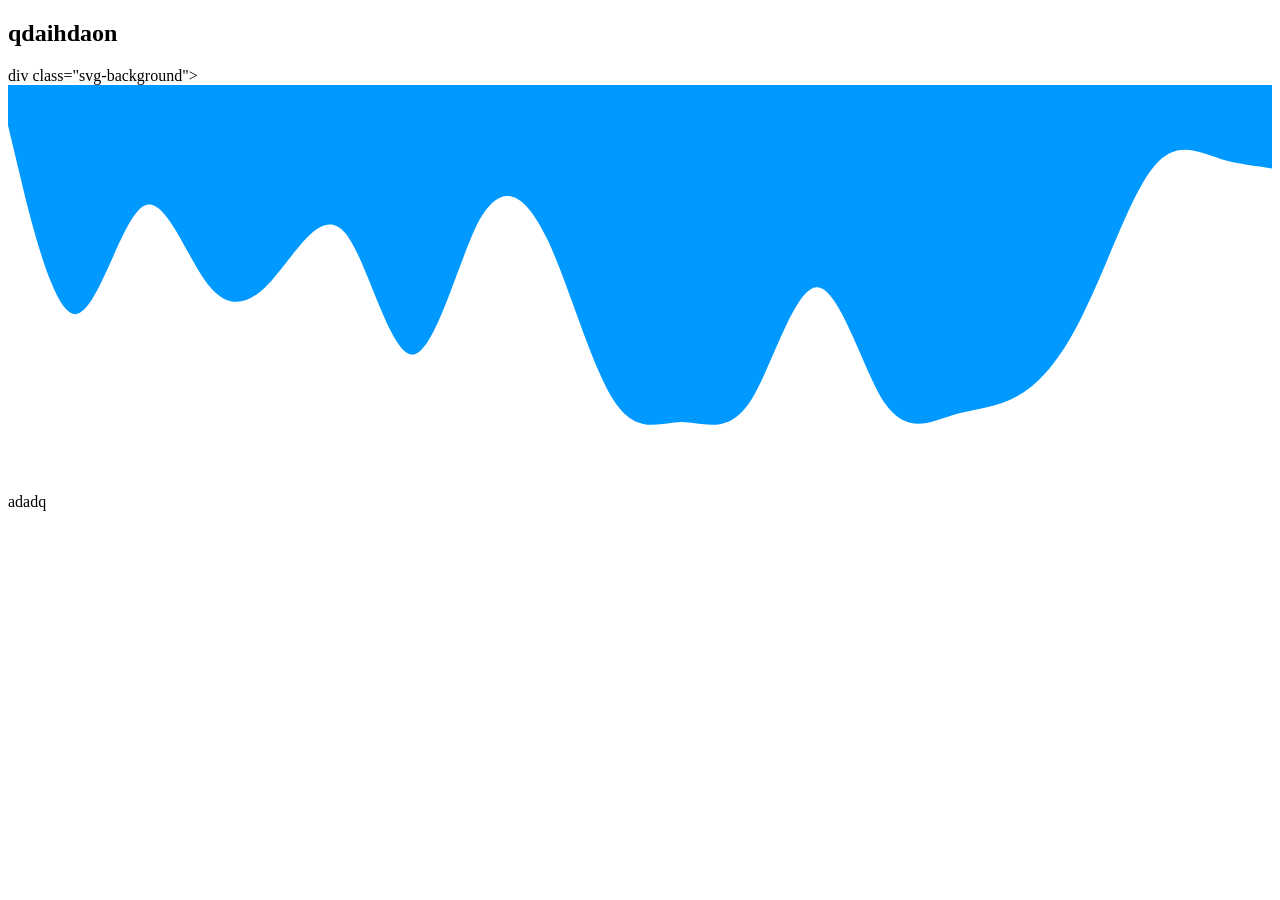
<file: coba.html>
<!DOCTYPE html>
<html lang="en">
<head>
  <meta charset="UTF-8">
  <meta name="viewport" content="width=device-width, initial-scale=1.0">
  <title>Bootstrap SVG dengan Teks</title>
  <h2> qdaihdaon</h2>
  <!-- Bootstrap CSS -->
  
  <style>
    .svg-background {
      position: relative;
    }
    .svg-background .overlay-text {
      position: absolute;
      top: 50%;
      left: 50%;
      transform: translate(-50%, -50%);
      color: white;
      font-size: 24px;
    }
  </style>
</head>
<body>

<div class="container">
  <div class="row">
    <div class="col">
      div class="svg-background">
        <!-- SVG Code -->
        <svg xmlns="http://www.w3.org/2000/svg" viewBox="0 0 1000 320"><path fill="#0099ff" fill-opacity="1" d="M0,32L8.9,69.3C17.8,107,36,181,53,181.3C71.1,181,89,107,107,96C124.4,85,142,139,160,160C177.8,181,196,171,213,149.3C231.1,128,249,96,267,117.3C284.4,139,302,213,320,213.3C337.8,213,356,139,373,106.7C391.1,75,409,85,427,122.7C444.4,160,462,224,480,250.7C497.8,277,516,267,533,266.7C551.1,267,569,277,587,250.7C604.4,224,622,160,640,160C657.8,160,676,224,693,250.7C711.1,277,729,267,747,261.3C764.4,256,782,256,800,245.3C817.8,235,836,213,853,176C871.1,139,889,85,907,64C924.4,43,942,53,960,58.7C977.8,64,996,64,1013,69.3C1031.1,75,1049,85,1067,96C1084.4,107,1102,117,1120,154.7C1137.8,192,1156,256,1173,234.7C1191.1,213,1209,107,1227,80C1244.4,53,1262,107,1280,112C1297.8,117,1316,75,1333,80C1351.1,85,1369,139,1387,176C1404.4,213,1422,235,1431,245.3L1440,256L1440,0L1431.1,0C1422.2,0,1404,0,1387,0C1368.9,0,1351,0,1333,0C1315.6,0,1298,0,1280,0C1262.2,0,1244,0,1227,0C1208.9,0,1191,0,1173,0C1155.6,0,1138,0,1120,0C1102.2,0,1084,0,1067,0C1048.9,0,1031,0,1013,0C995.6,0,978,0,960,0C942.2,0,924,0,907,0C888.9,0,871,0,853,0C835.6,0,818,0,800,0C782.2,0,764,0,747,0C728.9,0,711,0,693,0C675.6,0,658,0,640,0C622.2,0,604,0,587,0C568.9,0,551,0,533,0C515.6,0,498,0,480,0C462.2,0,444,0,427,0C408.9,0,391,0,373,0C355.6,0,338,0,320,0C302.2,0,284,0,267,0C248.9,0,231,0,213,0C195.6,0,178,0,160,0C142.2,0,124,0,107,0C88.9,0,71,0,53,0C35.6,0,18,0,9,0L0,0Z"></path></svg>
        <span>adadq</span>
</file>
